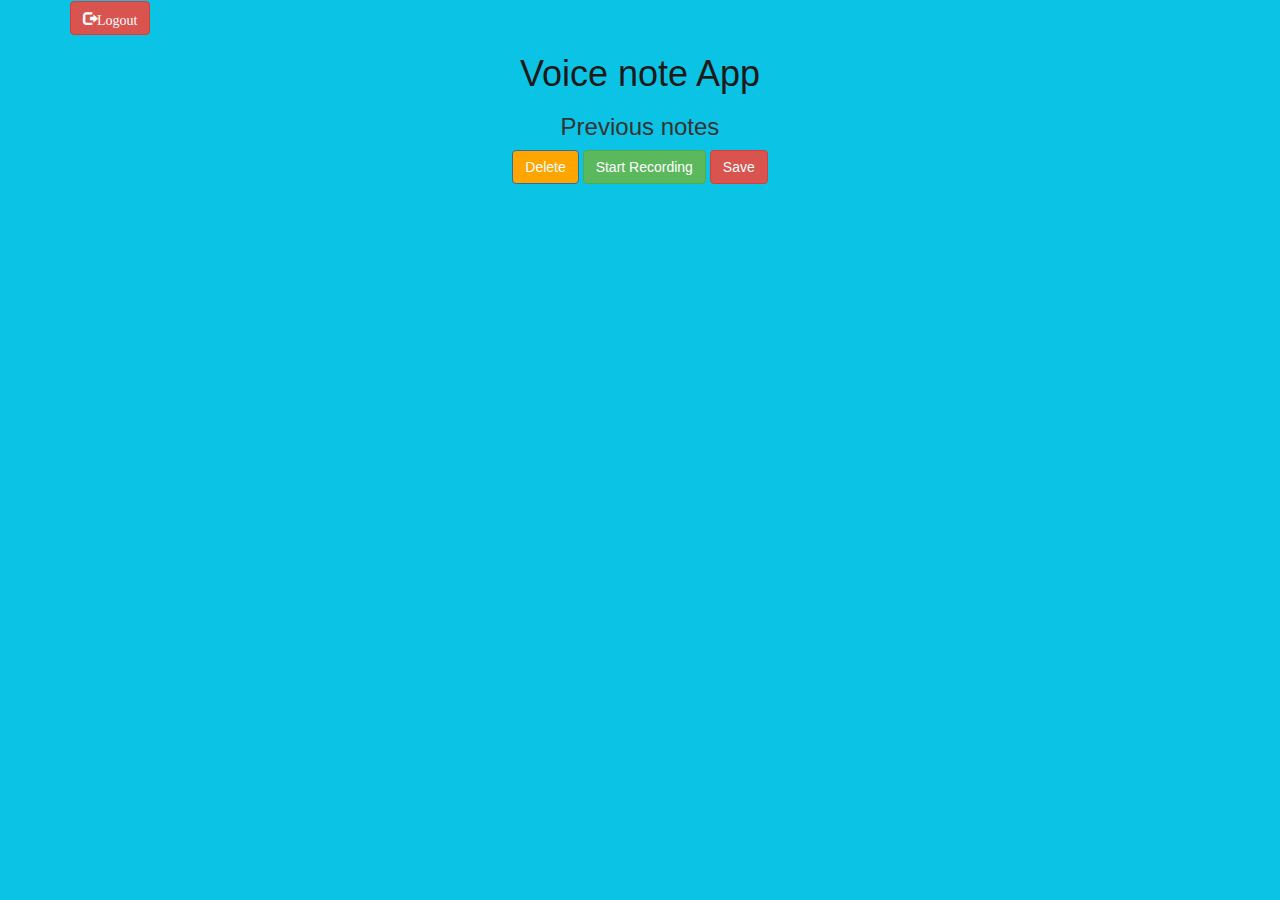
<file: main_page.html>
<html>
    <head></head>
    <body>
        <link href="https://fonts.googleapis.com/css?family=Yeon+Sung&display=swap" rel="stylesheet"><meta name="viewport" content="width=device-width, initial-scale=1">
<link rel="stylesheet" href="https://maxcdn.bootstrapcdn.com/bootstrap/3.4.0/css/bootstrap.min.css">
<script src="https://ajax.googleapis.com/ajax/libs/jquery/3.4.1/jquery.min.js"></script>
<script src="https://maxcdn.bootstrapcdn.com/bootstrap/3.4.0/js/bootstrap.min.js"></script>

<link rel="stylesheet" type="text/css" href="main_page.css">
<script src="main_page.js"></script>
        <div class="container">
            <button id="logout" onclick="logout();" class="glyphicon glyphicon-log-out btn btn-danger">Logout</button>
        <center>
            <h1>Voice note App</h1>
            <div id="div1">
                <h3>Previous notes</h3>
             <div id="resultdiv"></div>
                <button id="deletebutton" class="btn btn-primary" onclick="deleteText()">Delete</button>
                <button id="startbutton" class="btn btn-success" onclick="start()">Start Recording</button>
                <button id="savebutton" class="btn btn-danger" onclick="save()">Save</button>
            </div>
            
        </center>
    </div>
    </body>
</html>
</file>
<file: main_page.css>
body {
    background-color: rgb(11, 195, 228);
  }
  h1 {
    color: rgb(31, 26, 26);
    text-align: center;
  }
  #resultdiv {
    background-color:rgb(38, 0, 100);
    color: rgb(250, 243, 243);
  }
  #deletebutton {
    background-color:orange;
      }
</file>
